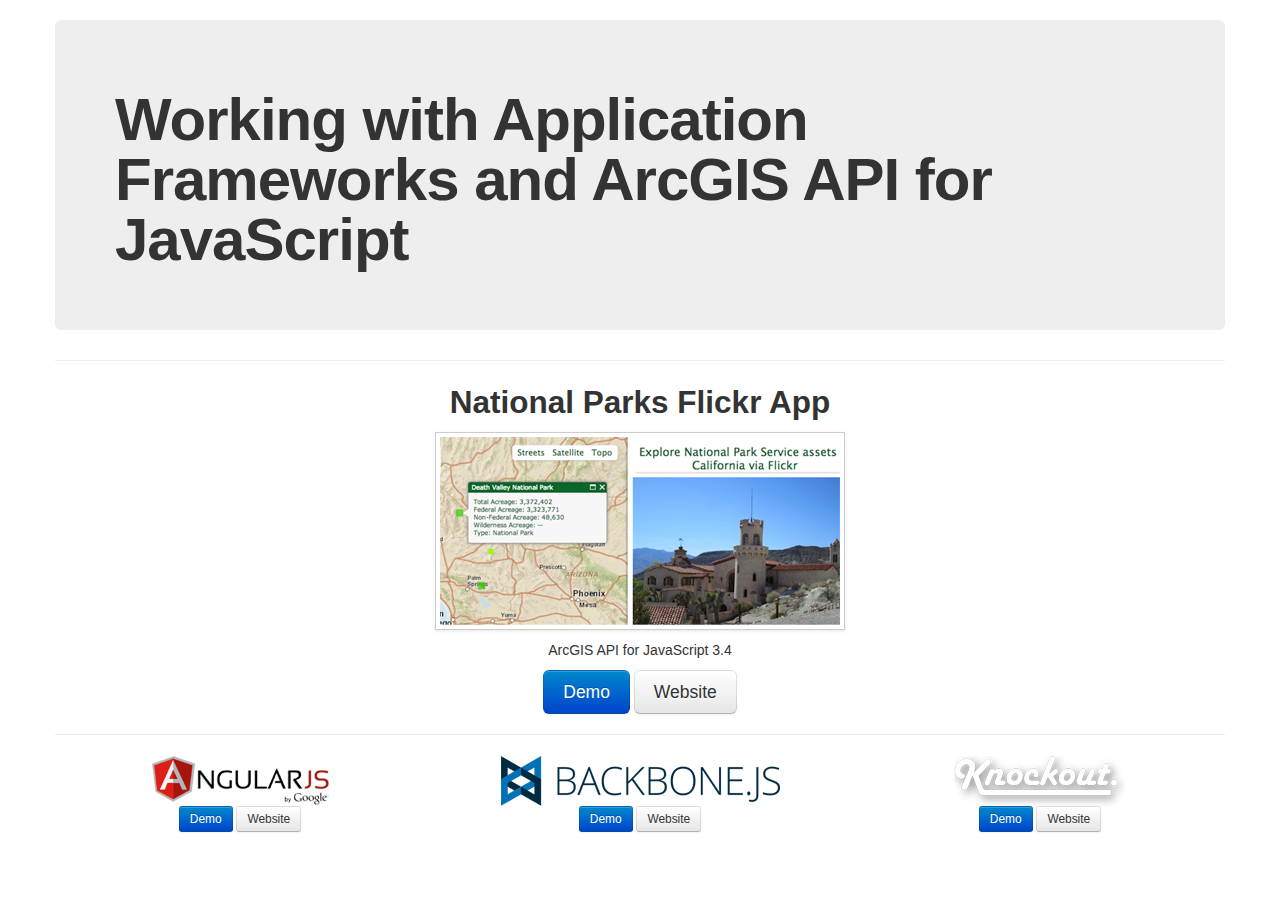
<file: index.html>
<!DOCTYPE html>
<html>
<head>
    <meta name="viewport" content="width=device-width, initial-scale=1.0">
    <title>Working with Application Frameworks and ArcGIS API for JavaScript</title>
    <link rel="stylesheet" href="gh-css/bootstrap.min.css" type="text/css">
    <link rel="stylesheet" href="gh-css/bootstrap-responsive.min.css" type="text/css">
    <style type="text/css">
        body {
        padding-top: 20px;
        padding-bottom: 40px;
      }
    </style>
</head>
<body>
    <div class="container">
        <div class="hero-unit">
            <h1>Working with Application Frameworks and ArcGIS API for JavaScript</h1>
        </div>
        <hr>
        <div style="text-align:center;">
            <h2>National Parks Flickr App</h2>
            <p><a href="ca-parks-3.4/parks.html"><img src="gh-images/app.png" class="img-polaroid"></a></p>
            <p>ArcGIS API for JavaScript 3.4</p>
            <p><a class="btn btn-large btn-primary" href="ca-parks-3.4/parks.html">Demo</a> <a class="btn btn-large" href="http://help.arcgis.com/en/webapi/javascript/arcgis/jsapi/">Website</a></p>
        </div>
        <hr>
        <div class="row">
            <div class="span4" style="text-align:center;">
                <a href="ca-parks-angular/parks.html"><img height="50" src="gh-images/angular.png"></a><br>
                <a class="btn btn-small btn-primary" href="ca-parks-angular/parks.html">Demo</a> <a class="btn btn-small" href="http://angularjs.org/">Website</a>
            </div>

            <div class="span4" style="text-align:center;">
                <a href="ca-parks-backbone/parks.html"><img height="50" src="gh-images/backbone.png"></a><br>
                <a class="btn btn-small btn-primary" href="ca-parks-backbone/parks.html">Demo</a> <a class="btn btn-small" href="http://backbonejs.org/">Website</a>
            </div>

            <div class="span4" style="text-align:center;">
                <a href="ca-parks-ko/parks.html"><img height="50" src="gh-images/knockout.png"></a><br>
                <a class="btn btn-small btn-primary" href="ca-parks-ko/parks.html">Demo</a> <a class="btn btn-small" href="http://knockoutjs.com/">Website</a>
            </div>
        </div>
    </div>
</body>
</html>
</file>
